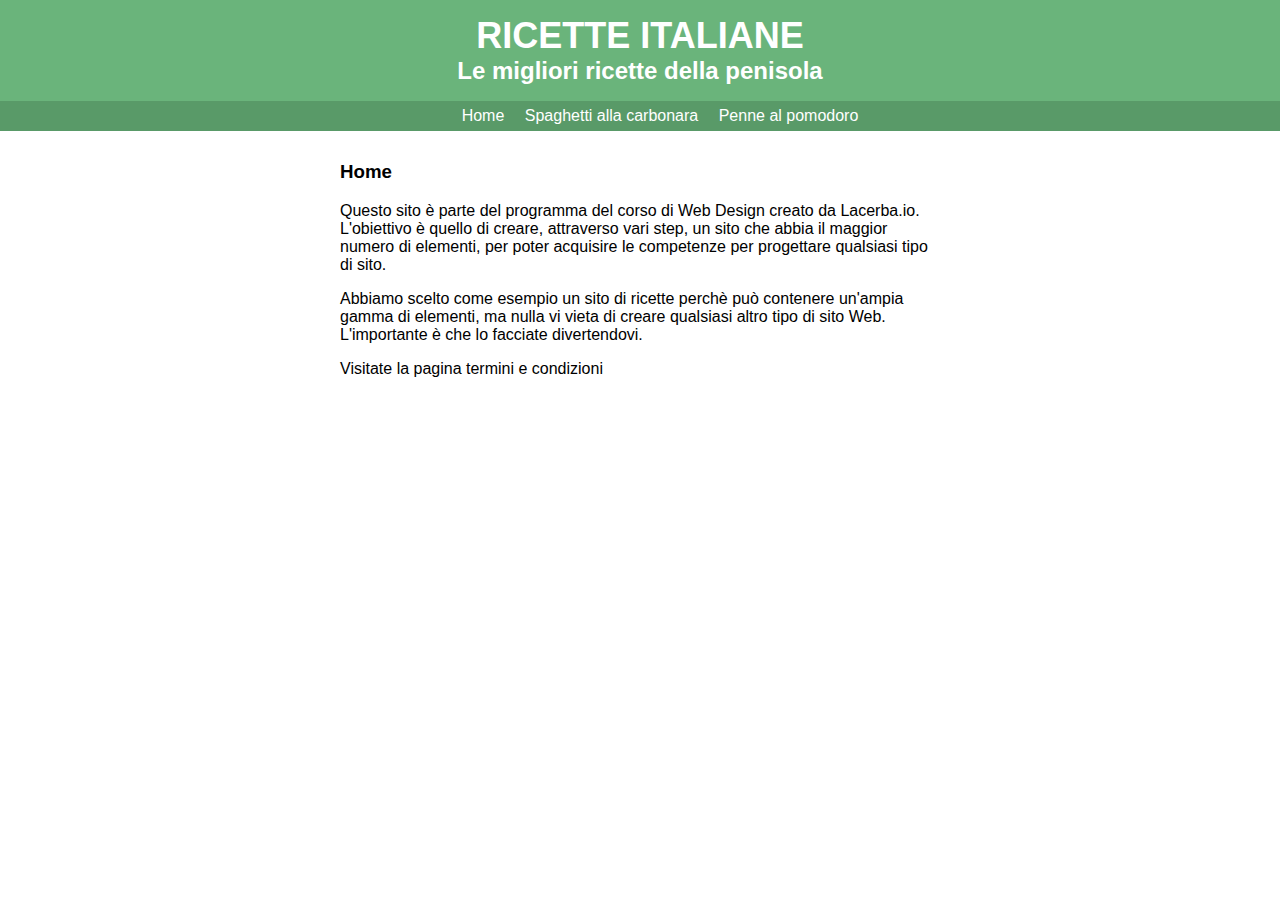
<file: index.html>
<!DOCTYPE html>
<html>
	<head>
		<meta charset="utf-8">
		<title>Ricette Italiane</title>
		<link rel="stylesheet" type="text/css" href="style/main.css">
	</head>
		<body>
		  <div id="header">
		  	<a href="index.html" id="head">
		    <h1>Ricette italiane</h1>
		    <h2>Le migliori ricette della penisola</h2>	
		      </a>
		    <ul id="nav">
		    	<li><a href="index.html">Home</a></li>
		    	<li><a href="carbonara.html">Spaghetti alla carbonara</a></li>
		    	<li><a href="pomodoro.html">Penne al pomodoro</a></li>
		    </ul>
	       </div>
	       <div id="content">
		    <h3>Home</h3>
		    <p>Questo sito è parte del programma del corso di Web Design creato da Lacerba.io. L'obiettivo è quello di creare, attraverso vari step, un sito che abbia il maggior numero di elementi, per poter acquisire le competenze per progettare qualsiasi tipo di sito.</p>

		    <p>Abbiamo scelto come esempio un sito di ricette perchè può contenere un'ampia gamma di elementi, ma nulla vi vieta di creare qualsiasi altro tipo di sito Web. L'importante è che lo facciate divertendovi.</p>

		    <p>Visitate la pagina <a href="term.html">termini e condizioni</a></p>
		</div>		   
		</body>
</html>
</file>
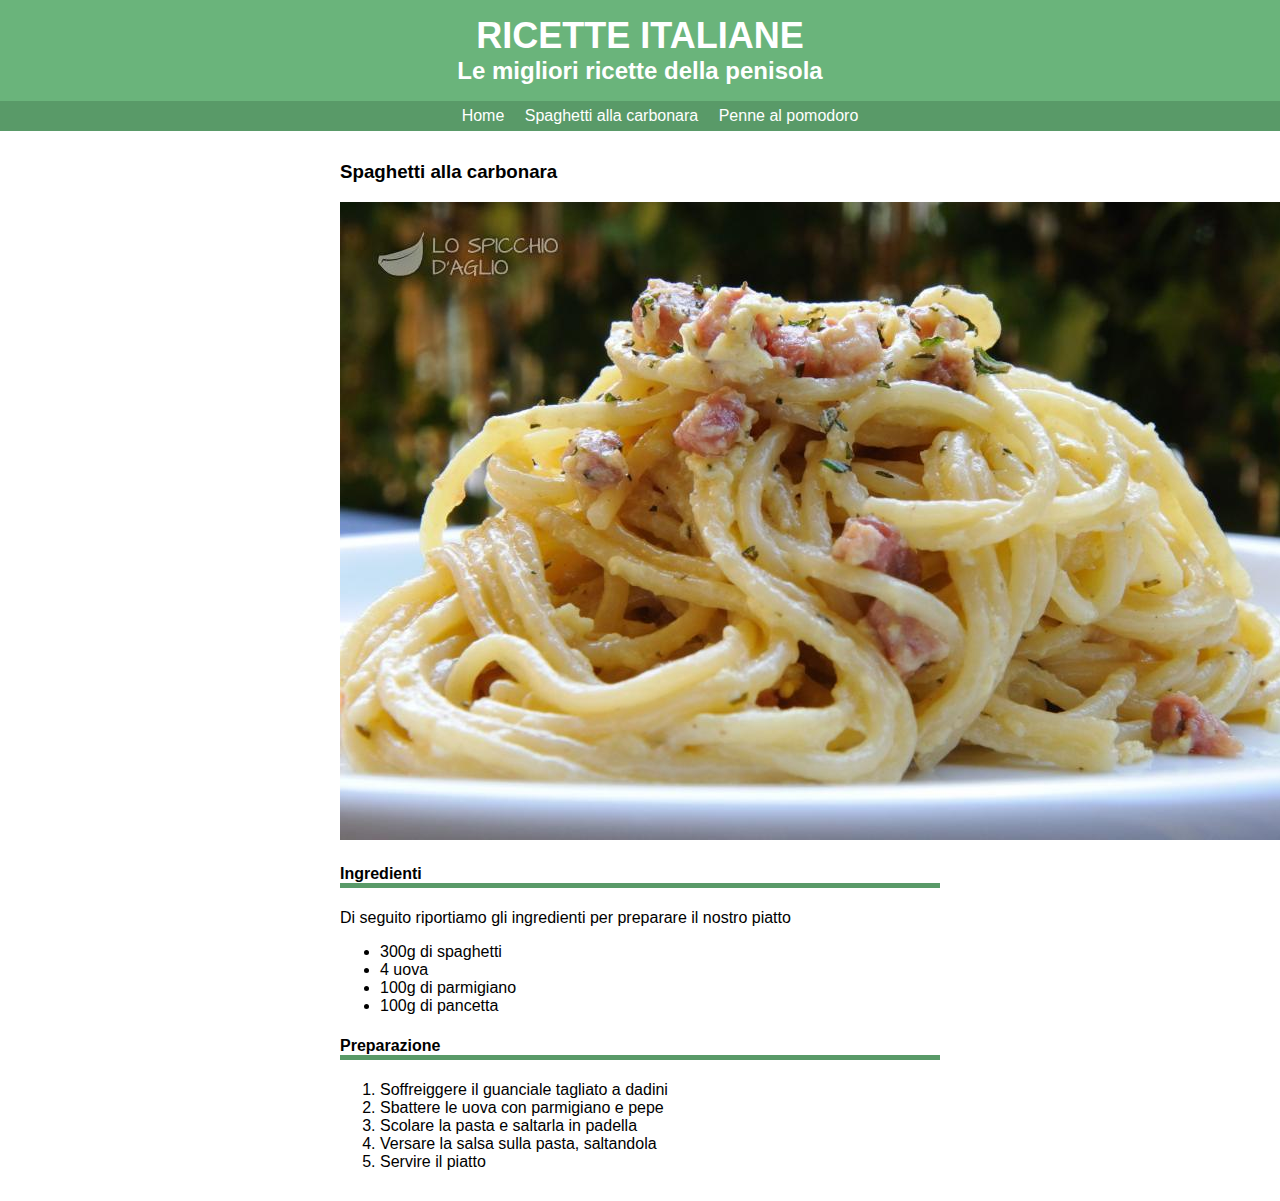
<file: carbonara.html>
<!DOCTYPE html>
<html>
	<head>
		<meta charset="utf-8">
		<title>Ricette Italiane</title>
		<link rel="stylesheet" type="text/css" href="style/main.css">
	</head>
		<body>
		  <div id="header">
		  	<a href="index.html" id="head">
		    <h1>Ricette italiane</h1>
		    <h2>Le migliori ricette della penisola</h2>	
		      </a>
		    <ul id="nav">
		    	<li><a href="index.html">Home</a></li>
		    	<li><a href="carbonara.html">Spaghetti alla carbonara</a></li>
		    	<li><a href="pomodoro.html">Penne al pomodoro</a></li>
		    </ul>
	       </div>
	       <div id="content">
		    <h3>Spaghetti alla carbonara</h3>
		    <img src="immagini/carbonara.jpg" alt="Spaghetti alla carbonara">
		    <h4>Ingredienti</h4>
		    <p>Di seguito riportiamo gli ingredienti per preparare il nostro piatto</p>
			    <ul>
				<li>300g di spaghetti</li>
				<li>4 uova</li>
				<li>100g di parmigiano</li>
				<li>100g di pancetta</li>
		   </ul>
		   <h4>Preparazione</h4>
		   <ol>
			  	<li>Soffreiggere il guanciale tagliato a dadini</li>
			  	<li>Sbattere le uova con parmigiano e pepe</li>
			  	<li>Scolare la pasta e saltarla in padella</li>
			  	<li>Versare la salsa sulla pasta, saltandola</li>
			  	<li>Servire il piatto</li>
		   </ol>
		   </div>
		</body>
</html>
</file>
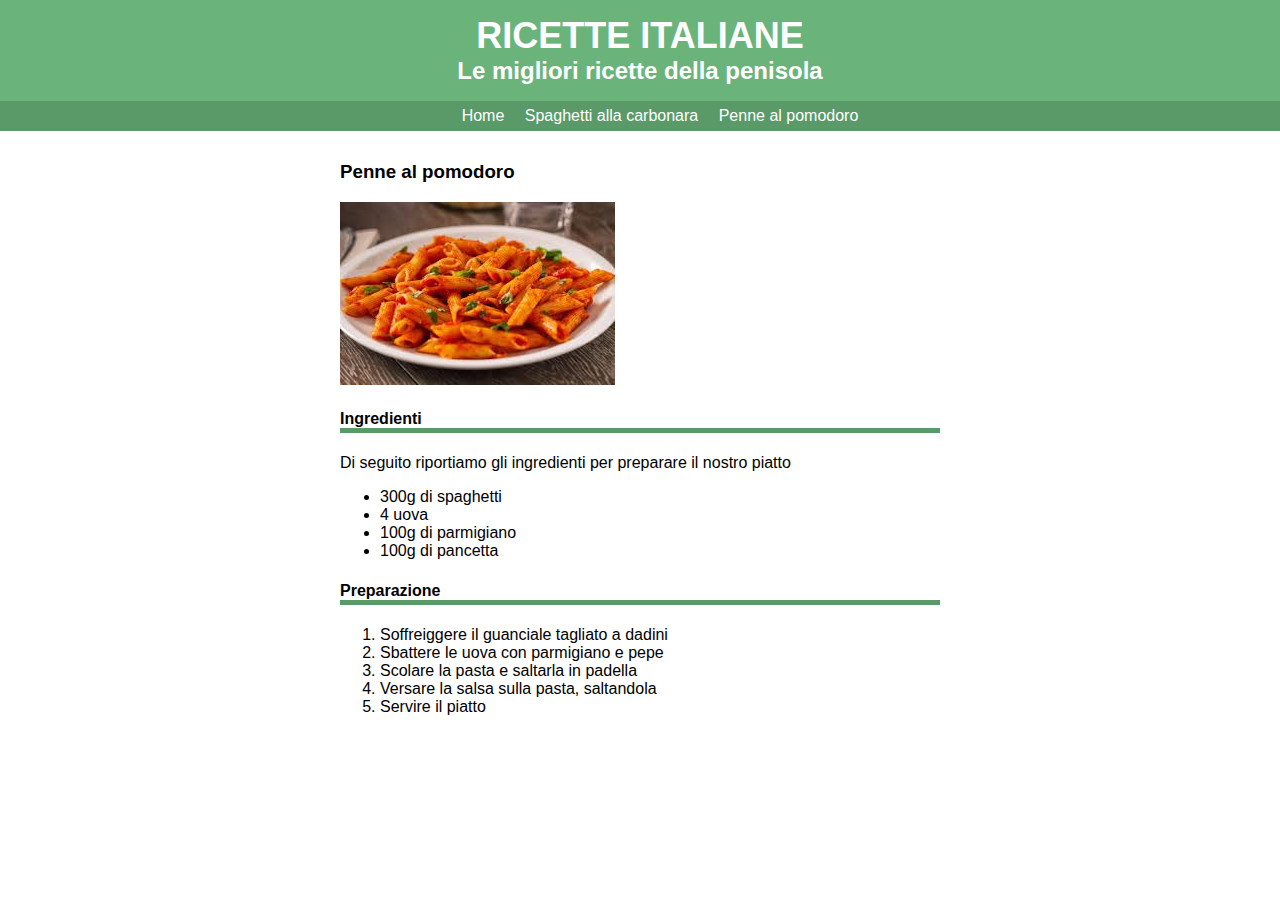
<file: pomodoro.html>
<!DOCTYPE html>
<html>
	<head>
		<meta charset="utf-8">
		<title>Ricette Italiane</title>
		<link rel="stylesheet" type="text/css" href="style/main.css">
	</head>
		<body>
		  <div id="header">
		  	<a href="index.html" id="head">
		    <h1>Ricette italiane</h1>
		    <h2>Le migliori ricette della penisola</h2>	
		      </a>
		    <ul id="nav">
		    	<li><a href="index.html">Home</a></li>
		    	<li><a href="carbonara.html">Spaghetti alla carbonara</a></li>
		    	<li><a href="pomodoro.html">Penne al pomodoro</a></li>
		    </ul>
	       </div>
	       <div id="content">
		    <h3>Penne al pomodoro</h3>
		    <img src="immagini/pomodoro.jpg" alt="Penne al pomodoro">
		    <h4>Ingredienti</h4>
		    <p>Di seguito riportiamo gli ingredienti per preparare il nostro piatto</p>
			    <ul>
				<li>300g di spaghetti</li>
				<li>4 uova</li>
				<li>100g di parmigiano</li>
				<li>100g di pancetta</li>
		   </ul>
		   <h4>Preparazione</h4>
		   <ol>
			  	<li>Soffreiggere il guanciale tagliato a dadini</li>
			  	<li>Sbattere le uova con parmigiano e pepe</li>
			  	<li>Scolare la pasta e saltarla in padella</li>
			  	<li>Versare la salsa sulla pasta, saltandola</li>
			  	<li>Servire il piatto</li>
		   </ol>
		   </div>
		</body>
</html>
</file>
<file: style/main.css>
/*************** GENERAL ****************/

body {
	font-family: Corbel, Arial, sans-serif;
	margin: 0;
	
}


a {
	color: #000000;
	text-decoration: none;
}

/************** HEADER ******************/

#header {
	background-color: #6ab47b;
	


}

#header h1 {
	font-size: 36px;
	margin: 0;
	text-align: center;
	padding: 15px 0 0 0;
	color: #ffffff;
	text-transform: uppercase;

	
}

h2 {
	text-align: center;
	margin: 0;
	color: #ffffff;
}

#nav {
	
	
	list-style-type: none;
	background-color: #599a68;
	text-align: center;

}

#nav li {
	display: inline-block;
	padding: 6px 8px 6px 8px;
	
		
}

#nav li a {
	color: #ffffff;


}

#nav li:hover {
	background-color: #6ab47b;
}


/************** CONTENT ******************/

#content {
	width: 600px;
	margin: 30px auto;
}

 #content h4 {
	border-bottom: 5px solid #599a68;
}
</file>
